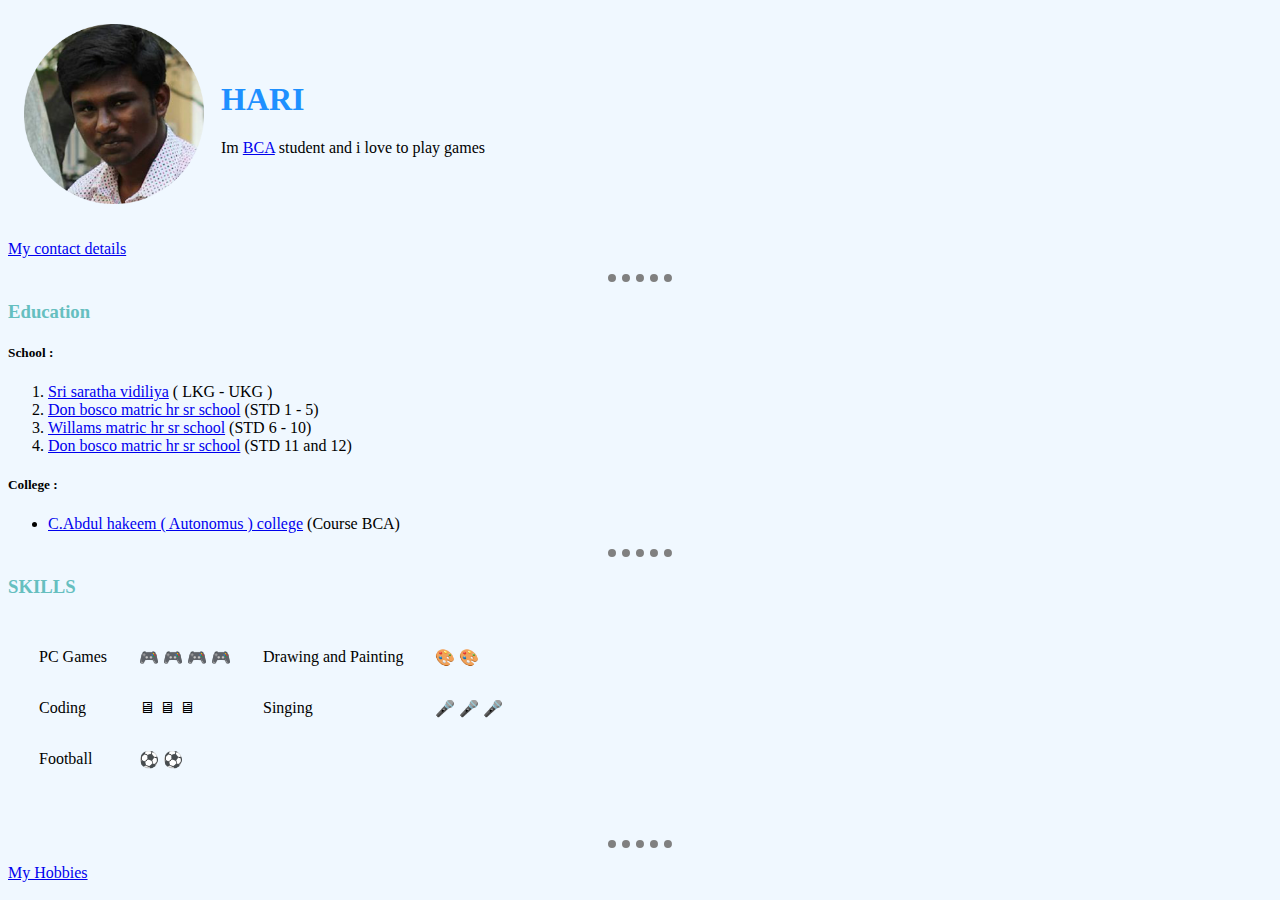
<file: INDEX.html>
<!DOCTYPE html>
<html lang="en" dir="ltr">

<head>
  <meta charset="utf-8">
  <title>hari</title>
  <link rel="stylesheet" href="css\styles.css" />
</head>

<body>
  <table cellspacing="15">
    <tr>
      <td>
        <img src="image/sk4.png" alt="Hari's profile Pictures">
      </td>
      <td>
        <h1>HARI</h1>
        <p>Im <a href="https://en.wikipedia.org/wiki/BCA">BCA</a> student and i love to play games</p>
      </td>
    </tr>
  </table>
  <p>
    <a href="My contact details.html">My contact details</a>
  </p>

  <hr>
  <h3>Education</h3>
  <h5>School :</h5>
  <ol>
    <li>
      <a
        href="https://www.google.com/search?rlz=1C1GCEA_enIN972IN972&tbs=lf:1,lf_ui:2&tbm=lcl&sxsrf=AOaemvKdYNx4m8cyvrdijose7hX61-n2QA:1632822562311&q=sarada+vidyalaya+school&rflfq=1&num=10&ved=2ahUKEwips7qGsqHzAhWHV30KHT6_CboQtgN6BAgHEAc#rlfi=hd:;si:4516783093174305140;mv:[[12.955225725218853,79.15029324634347],[12.95031147917194,79.14014376743111],null,[12.952768614313348,79.14521850688729],17]">Sri
        saratha vidiliya</a> ( LKG - UKG )
    </li>
    <li>
      <a
        href="https://www.google.com/search?q=don+bosco+school&rlz=1C1GCEA_enIN972IN972&tbm=lcl&sxsrf=AOaemvLdIxY_Gvu-SRpaSNDJUniD9k-gCg%3A1632822574337&ei=LuVSYY_9E5nN-QaNgLHgDg&oq=don+school&gs_l=psy-ab.1.0.0i7i30k1l10.417284.418335.0.421349.3.3.0.0.0.0.178.374.2j1.3.0....0...1c.1.64.psy-ab..0.3.373...0i67k1.0.hfx3UwG2gas#rlfi=hd:;si:11223129993472223192,l,ChBkb24gYm9zY28gc2Nob29sSJfY99TlgICACFoeEAAQARACGAAYARgCIhBkb24gYm9zY28gc2Nob29skgEGc2Nob29smgEjQ2haRFNVaE5NRzluUzBWSlEwRm5TVVJSWDNaUGJWZG5FQUWqARgQASoUIhBkb24gYm9zY28gc2Nob29sKAA;mv:[[12.960147399999999,79.145533],[12.9022521,79.1114058]]">Don
        bosco matric hr sr school</a> (STD 1 - 5)
    </li>
    <li>
      <a
        href="https://www.google.com/search?q=williams+matriculation+higher+secondary+school&rlz=1C1GCEA_enIN972IN972&tbm=lcl&sxsrf=AOaemvJ95vmsfg1wuENlm4S_xkXXD3xaeg%3A1632822996935&ei=1OZSYei8OJeGr7wP4oeySA&oq=willams+matri+school&gs_l=psy-ab.1.0.0i333k1.85742.100086.0.101949.24.19.1.0.0.0.209.2020.1j13j2.16.0....0...1c.1.64.psy-ab..8.14.1722...35i305i39k1j0i10k1j0i67k1j0i7i30k1j0i433i67k1j0i512k1j0i512i433k1j0i433i131k1j0i273k1j0i7i10i30k1j0i8i7i10i30k1j0i13i5i30k1j0i8i13i30k1.0.fkLZ0CxihEI#rlfi=hd:;si:305480242106904488,l,Ci53aWxsaWFtcyBtYXRyaWN1bGF0aW9uIGhpZ2hlciBzZWNvbmRhcnkgc2Nob29sSLLEktzlgICACFpEEAAQARACEAMQBBgAGAEYAhgDGAQiLndpbGxpYW1zIG1hdHJpY3VsYXRpb24gaGlnaGVyIHNlY29uZGFyeSBzY2hvb2ySAQZzY2hvb2w;mv:[[12.96110137731903,79.154184382424],[12.960741422680972,79.15381501757598]]">Willams
        matric hr sr school</a> (STD 6 - 10)
    </li>
    <li>
      <a
        href="https://www.google.com/search?q=don+bosco+school&rlz=1C1GCEA_enIN972IN972&tbm=lcl&sxsrf=AOaemvLdIxY_Gvu-SRpaSNDJUniD9k-gCg%3A1632822574337&ei=LuVSYY_9E5nN-QaNgLHgDg&oq=don+school&gs_l=psy-ab.1.0.0i7i30k1l10.417284.418335.0.421349.3.3.0.0.0.0.178.374.2j1.3.0....0...1c.1.64.psy-ab..0.3.373...0i67k1.0.hfx3UwG2gas#rlfi=hd:;si:11223129993472223192,l,ChBkb24gYm9zY28gc2Nob29sSJfY99TlgICACFoeEAAQARACGAAYARgCIhBkb24gYm9zY28gc2Nob29skgEGc2Nob29smgEjQ2haRFNVaE5NRzluUzBWSlEwRm5TVVJSWDNaUGJWZG5FQUWqARgQASoUIhBkb24gYm9zY28gc2Nob29sKAA;mv:[[12.960147399999999,79.145533],[12.9022521,79.1114058]]">Don
        bosco matric hr sr school</a> (STD 11 and 12)
    </li>
  </ol>
  <h5>College :</h5>
  <ul>
    <li>
      <a
        href="https://www.google.com/search?q=abdul+hakeem+college&rlz=1C1GCEA_enIN972IN972&tbm=lcl&sxsrf=AOaemvIf3Q9K_oMnV-Kh1fk5O9mjntNsgA%3A1632823100076&ei=POdSYY-OBNmPr7wP8eq4qA8&oq=abdul&gs_l=psy-ab.1.0.0i273k1j0i433i273k1j0i512k1j0i67k1j0i512i433k1j0i433i67k1j0i433i131k1j0i512k1j0i512i433k1j0i67k1.29017.35572.0.36621.7.6.1.0.0.0.125.680.1j5.6.0....0...1c.1.64.psy-ab..0.7.683...35i39k1j0i433i131i67k1j0i512i433i131k1j0i512i457k1.0.h1aLE_TWu8o#rlfi=hd:;si:13632688241118295463,l,ChRhYmR1bCBoYWtlZW0gY29sbGVnZUism-qCBFosEAAQARACGAAYARgCIhRhYmR1bCBoYWtlZW0gY29sbGVnZSoICAIQABABEAKSAQdjb2xsZWdl;mv:[[12.909045677319028,79.29367594389096],[12.90868572268097,79.29330665610902]]">C.Abdul
        hakeem ( Autonomus ) college</a> (Course BCA)
    </li>
  </ul>
  <hr>
  <h3>SKILLS</h3>
  <table cellspacing="30">
    <tr>
      <td>
        PC Games
      </td>
      <td>
        🎮 🎮 🎮 🎮
      </td>
      <td>
        Drawing and Painting
      </td>
      <td>
        🎨 🎨
      </td>
    </tr>
    <tr>
      <td>
        Coding
      </td>
      <td>
        🖥 🖥 🖥
      </td>
      <td>
        Singing
      </td>
      <td>
        🎤 🎤 🎤
      </td>
    </tr>
    <tr>
      <td>
        Football
      </td>
      <td>
        ⚽ ⚽
      </td>
    </tr>
    <td>
    </td>
  </table>
  <hr>
  <p>
    <!--some of my great memories-->
    <a href="My Hobbies.html">My Hobbies</a>
  </p>
</body>

</html>
</file>
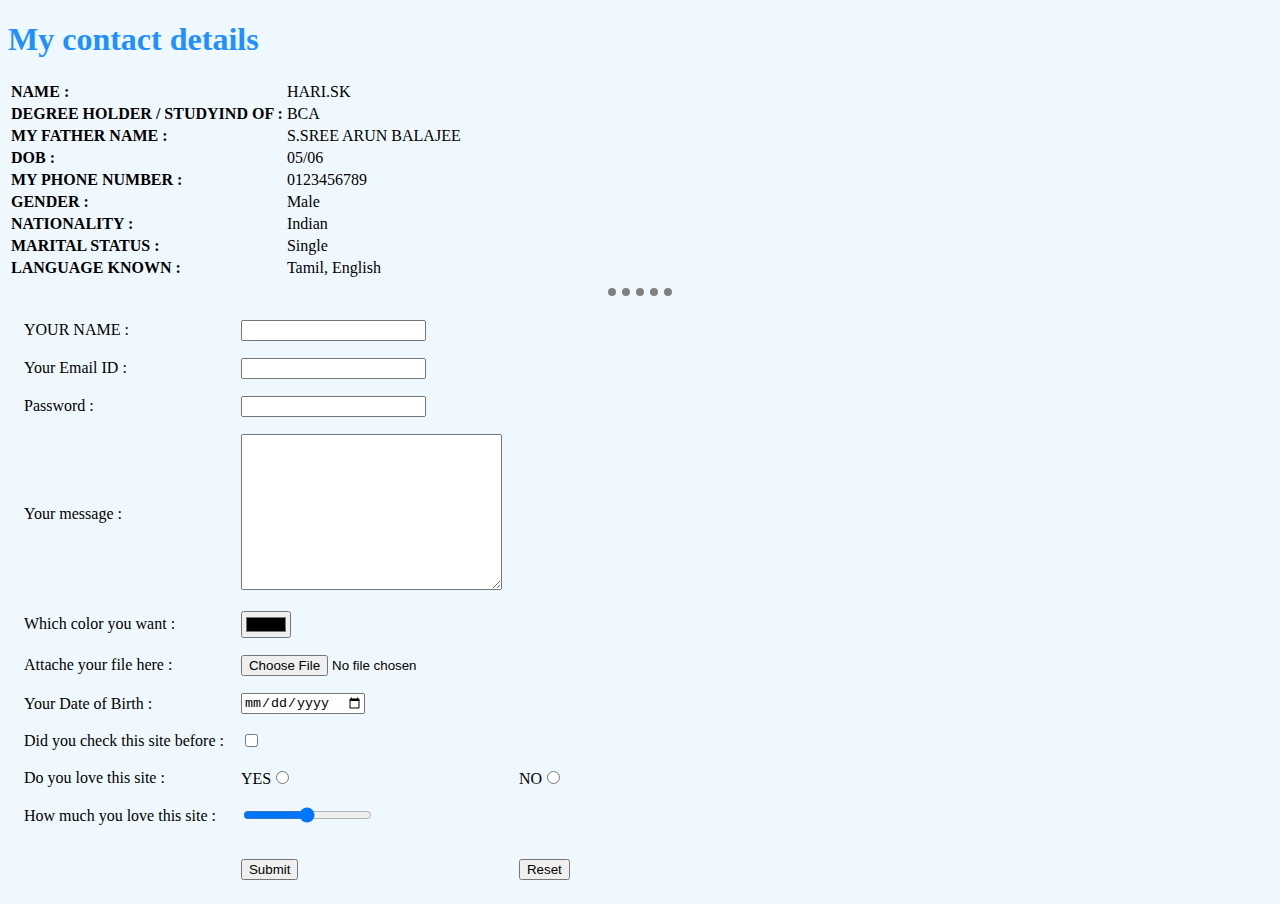
<file: My contact details.html>
<!DOCTYPE html>
<html lang="en" dir="ltr">

<head>
  <meta charset="utf-8">
  <title>My contact details</title>
  <link rel="stylesheet" href="css/styles.css"
</head>

<body>
  <h1>My contact details</h1>
  <table>
    <tr>
      <td>
        <b>NAME :</b>
      </td>
      <td>
        HARI.SK
      </td>
    </tr>
    <tr>
      <td>
        <b>DEGREE HOLDER / STUDYIND OF :</b>
      </td>
      <td>
        BCA
      </td>
    </tr>
    <tr>
      <td>
        <b>MY FATHER NAME :</b>
      </td>
      <td>
        S.SREE ARUN BALAJEE
      </td>
    </tr>
    <tr>
      <td>
        <b>DOB :</b>
      </td>
      <td>
        05/06
      </td>
    </tr>
    <tr>
      <td>
        <b>MY PHONE NUMBER :</b>
      </td>
      <td>
        0123456789
      </td>
    </tr>
    <tr>
      <td>
        <b>GENDER :</b>
      </td>
      <td>
        Male
      </td>
    </tr>
    <tr>
      <td>
        <b>NATIONALITY :</b>
      </td>
      <td>
        Indian
      </td>
    </tr>
    <tr>
      <td>
        <b>MARITAL STATUS :</b>
      </td>
      <td>
        Single
      </td>
    </tr>
    <tr>
      <td>
        <b>LANGUAGE KNOWN :</b>
      </td>
      <td>
        Tamil, English
      </td>
    </tr>
  </table>
  <hr />
  <form action="mailto:skhari118@gmail.com" method="post" enctype="text/plain">
    <table cellspacing="15">
      <tr>
        <td>
          <label>YOUR NAME :</label>
        </td>
        <td>
          <input type="text" />
        </td>
      </tr>
      <tr>
        <td>
          <label>Your Email ID :</label>
        </td>
        <td>
          <input type="email" />
        </td>
      </tr>
      <tr>
        <td>
          <label><label>Password :</label></label>
        </td>
        <td>
          <input type="password" />
        </td>
      </tr>
      <tr>
        <td>
          <label>Your message :</label>
        </td>
        <td>
          <textarea name="Your message" rows="10" cols="30"></textarea>
        </td>
      </tr>
      <tr>
        <td>
          <label>Which color you want :</label>
        </td>
        <td>
          <input type="color" />
        </td>
      </tr>
      <tr>
        <td>
          <label>Attache your file here :</label>
        </td>
        <td>
          <input type="file" />
        </td>
      </tr>
      <tr>
        <td>
          <label>Your Date of Birth :</label>
        </td>
        <td>
          <input type="date" />
        </td>
      </tr>
      <tr>
        <td>
          <label>Did you check this site before :</label>
        </td>
        <td>
          <input type="checkbox" />
        </td>
      </tr>
      <tr>
        <td>
          <label>Do you love this site :</label>
        </td>
        <td>
          <label>YES<input type="radio" /></label>
        </td>
        <td>
          <label>NO<input type="radio" /></label>
        </td>
      </tr>
      <tr>
        <td>
          <label>How much you love this site :</label>
        </td>
        <td>
          <input type="range" />
        </td>
      </tr>
      <tr>

      </tr>
      <tr>
        <td>

        </td>
        <td>
          <input type="submit" />
        </td>
        <td>
          <input type="reset" />
        </td>
      </tr>
    </table>
  </form>
</body>

</html>
</file>
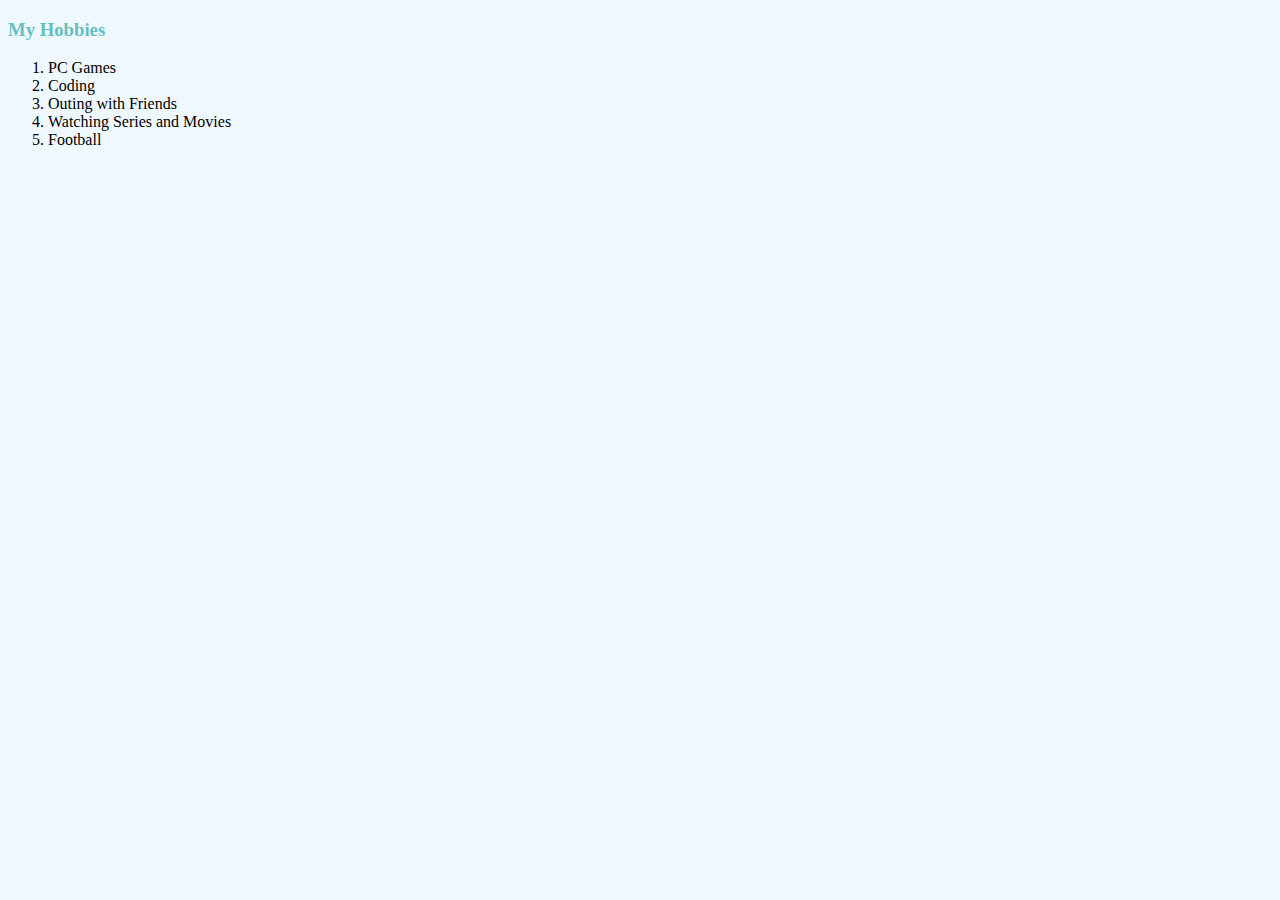
<file: My Hobbies.html>
<!DOCTYPE html>
<html lang="en" dir="ltr">

<head>
  <meta charset="utf-8">
  <title>My Hobbies</title>
  <link rel="stylesheet" href="css/styles.css"
</head>

<body>
  <p>
  <h3>My Hobbies</h3>
  <ol>
    <li>
      PC Games
    </li>
    <li>
      Coding
    </li>
    <li>
      Outing with Friends
    </li>
    <li>
      Watching Series and Movies
    </li>
    <li>
      Football
    </li>
  </ol>
  </p>
</body>

</html>
</file>
<file: css/styles.css>
body{
  background-color: #f0f8ff;
}
 h1{
   color:	#1e90ff
 }

 h3{
   color: #66BFBF
 }

hr{
  backgroung-color: white;
  border-style: dotted none none none;
  border-color: grey;
  border-width: 8px;
  height: 0px;
  width: 5%;
}



img{
  height: 180px;
}
</file>
